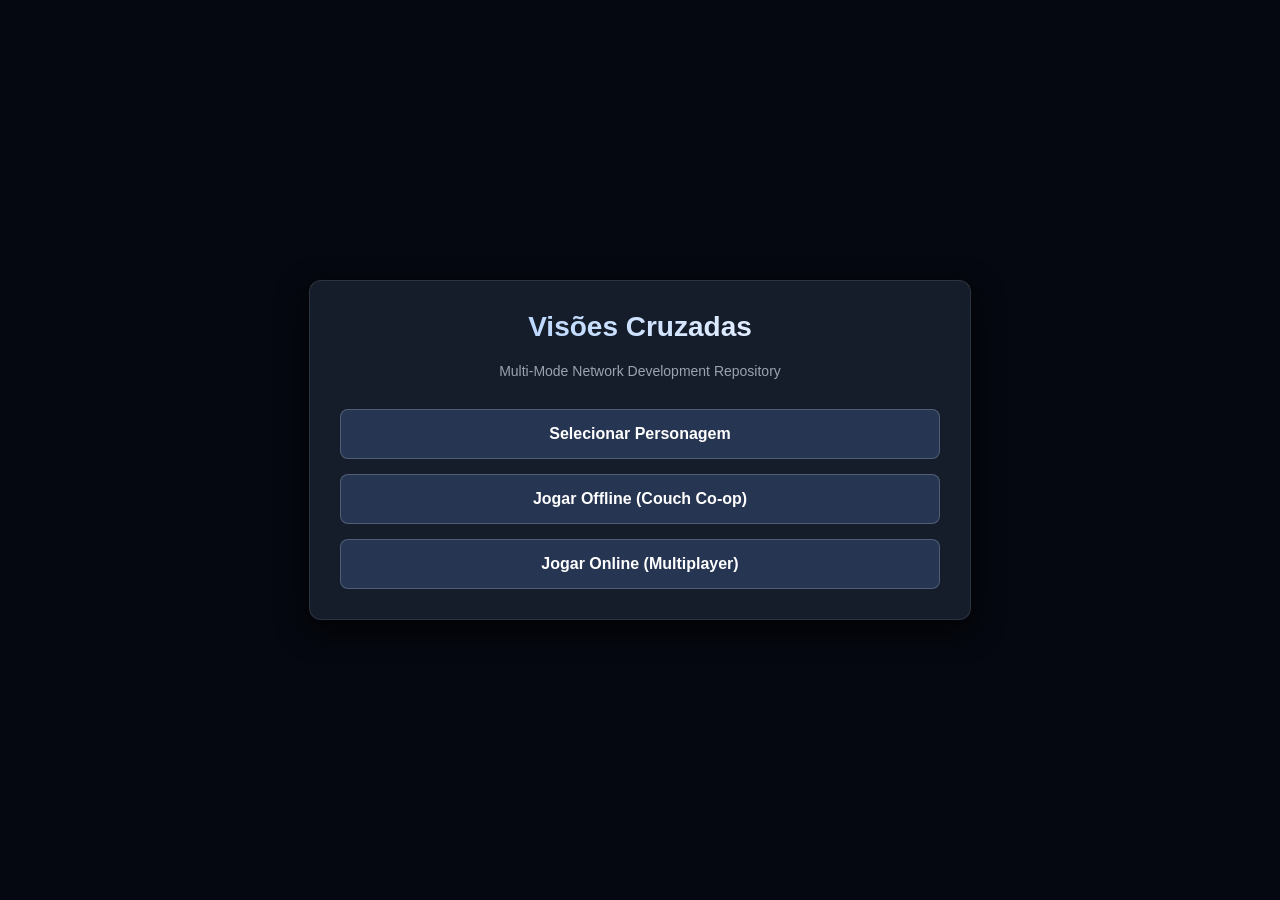
<file: index.html>
<!DOCTYPE html>
<html lang="pt-BR">
<head>
    <meta charset="UTF-8">
    <meta name="viewport" content="width=device-width, initial-scale=1.0">
    <title>Menu - Visões Cruzadas</title>
    <style>
        /* === ESTILOS GLOBAIS E RESPONSIVIDADE === */
        :root {
            --bg-main: #050810;
            --bg-panel: #151d2b;
            --btn-bg: #263552;
            --btn-hover: #3a4f7a;
            --text-main: #ffffff;
            --yellow: rgba(255, 216, 74, 0.9);
            --red: rgba(255, 91, 104, 0.92);
            --blue: rgba(56, 189, 248, 0.85);
        }

        body {
            margin: 0;
            padding: 0;
            background-color: var(--bg-main);
            color: var(--text-main);
            font-family: 'Segoe UI', Tahoma, Geneva, Verdana, sans-serif;
            display: flex;
            justify-content: center;
            align-items: center;
            min-height: 100vh;
            overflow: hidden;
        }

        /* Container principal responsivo */
        .container {
            width: 90%;
            max-width: 600px; /* Limita a largura em monitores grandes */
            background-color: var(--bg-panel);
            border-radius: 12px;
            padding: 30px;
            box-shadow: 0 10px 30px rgba(0,0,0,0.8);
            border: 1px solid rgba(255,255,255,0.1);
            text-align: center;
        }

        /* Controle de Telas (Views) */
        .screen {
            display: none;
            animation: fadeIn 0.3s ease;
        }
        .screen.active {
            display: block;
        }

        @keyframes fadeIn {
            from { opacity: 0; transform: translateY(10px); }
            to { opacity: 1; transform: translateY(0); }
        }

        /* Textos */
        h1 {
            font-size: 28px;
            margin-top: 0;
            margin-bottom: 20px;
            background: linear-gradient(90deg, #9fc6ff, #ffffff);
            -webkit-background-clip: text;
            -webkit-text-fill-color: transparent;
        }
        p.subtitle {
            color: #9ca3af;
            font-size: 14px;
            margin-bottom: 30px;
        }

        /* Botões */
        .btn-group {
            display: flex;
            flex-direction: column;
            gap: 15px;
        }

        button {
            width: 100%;
            padding: 15px;
            font-size: 16px;
            font-weight: bold;
            color: white;
            background-color: var(--btn-bg);
            border: 1px solid rgba(255,255,255,0.2);
            border-radius: 8px;
            cursor: pointer;
            transition: all 0.2s;
        }

        button:hover {
            background-color: var(--btn-hover);
            transform: scale(1.02);
        }

        button.back-btn {
            background-color: transparent;
            border: 1px solid #e74c3c;
            color: #e74c3c;
            margin-top: 20px;
        }
        button.back-btn:hover {
            background-color: #e74c3c;
            color: white;
        }

        /* Grade de Personagens (Responsiva) */
        .character-grid {
            display: grid;
            grid-template-columns: repeat(auto-fit, minmax(100px, 1fr));
            gap: 15px;
            margin-bottom: 20px;
        }
        .char-card {
            background: rgba(0,0,0,0.3);
            border: 2px solid rgba(255,255,255,0.1);
            border-radius: 8px;
            padding: 20px 10px;
            cursor: pointer;
            transition: all 0.2s;
        }
        .char-card:hover {
            border-color: white;
            background: rgba(255,255,255,0.1);
        }
        .char-color {
            width: 40px;
            height: 40px;
            border-radius: 50%;
            margin: 0 auto 10px auto;
        }
    </style>
</head>
<body>

    <div class="container">
        
        <!-- TELA 1: MENU PRINCIPAL -->
        <div id="main-menu" class="screen active">
            <h1>Visões Cruzadas</h1>
            <p class="subtitle">Multi-Mode Network Development Repository</p>
            
            <div class="btn-group">
                <button onclick="switchScreen('character-menu')">Selecionar Personagem</button>
                <button onclick="switchScreen('offline-menu')">Jogar Offline (Couch Co-op)</button>
                <button onclick="switchScreen('online-menu')">Jogar Online (Multiplayer)</button>
            </div>
        </div>

        <!-- TELA 2: SELEÇÃO DE PERSONAGEM -->
        <div id="character-menu" class="screen">
            <h1>Personagens</h1>
            <p class="subtitle">Escolha seu avatar para as partidas</p>
            
            <div class="character-grid">
                <!-- Cores baseadas no Player 1, Player 2 e Mobs -->
                <div class="char-card" onclick="selectCharacter('Amarelo')">
                    <div class="char-color" style="background-color: var(--yellow);"></div>
                    <span>P1 (Amarelo)</span>
                </div>
                <div class="char-card" onclick="selectCharacter('Vermelho')">
                    <div class="char-color" style="background-color: var(--red);"></div>
                    <span>P2 (Vermelho)</span>
                </div>
                <div class="char-card" onclick="selectCharacter('Azul')">
                    <div class="char-color" style="background-color: var(--blue);"></div>
                    <span>Azul</span>
                </div>
            </div>
            <button class="back-btn" onclick="switchScreen('main-menu')">Voltar</button>
        </div>

        <!-- TELA 3: MODOS OFFLINE -->
        <div id="offline-menu" class="screen">
            <h1>Couch Co-op (Offline)</h1>
            <p class="subtitle">Tela dividida no mesmo dispositivo</p>
            
            <div class="btn-group">
                <button onclick="startGame('offline', 'course')">Modo 1: Percurso</button>
                <button onclick="startGame('offline', 'survival')">Modo 2: Sobrevivência</button>
                <button onclick="startGame('offline', 'batalha')">Modo Batalha</button>
                <button onclick="startGame('offline', 'lava')">Modo Lava</button>
                <button class="back-btn" onclick="switchScreen('main-menu')">Voltar</button>
            </div>
        </div>

        <!-- TELA 4: MODOS ONLINE -->
        <div id="online-menu" class="screen">
            <h1>Lobby Multiplayer</h1>
            <p class="subtitle">Conecte-se com jogadores via rede</p>
            
            <div class="btn-group">
                <button onclick="startGame('online', 'course')">Criar Sala: Percurso</button>
                <button onclick="startGame('online', 'survival')">Criar Sala: Sobrevivência</button>
                <button onclick="startGame('online', 'batalha')">Criar Sala: Batalha</button>
                <button style="border: 1px dashed var(--yellow); margin-top: 10px;" onclick="joinRoom()">Entrar em uma Sala Existente</button>
                <button class="back-btn" onclick="switchScreen('main-menu')">Voltar</button>
            </div>
        </div>

    </div>

    <script>
        // Função para alternar entre as telas (Sub-telas)
        function switchScreen(screenId) {
            // Esconde todas as telas
            const screens = document.querySelectorAll('.screen');
            screens.forEach(screen => {
                screen.classList.remove('active');
            });

            // Mostra apenas a tela desejada
            document.getElementById(screenId).classList.add('active');
        }

        // Função para simular a seleção de personagem
        function selectCharacter(name) {
            alert("Personagem selecionado: " + name);
            // Aqui você pode salvar a escolha em uma variável global (ex: window.myColor = name;)
            switchScreen('main-menu');
        }

        // Função para simular o início de uma partida
        function startGame(mode, type) {
            console.log(`Iniciando jogo... Modo: ${mode} | Tipo: ${type}`);
            alert(`Iniciando ${type.toUpperCase()} no modo ${mode.toUpperCase()}!`);
            
            // Aqui entrará a lógica de conexão com o WebSocket ou a inicialização do canvas do jogo.
            // Exemplo de integração com seu código antigo:
            // gameMode = mode;
            // gameType = type;
            // if(mode === 'online') { role = 'host'; showLobby(); connectSignal(); }
        }

        // Função para simular a entrada em uma sala
        function joinRoom() {
            const code = prompt("Digite o código da sala (Ex: ABCDEF):");
            if(code && code.trim() !== "") {
                alert("Conectando à sala: " + code.toUpperCase());
                // Integração: roomCode = code; role = 'client'; showLobby(); connectSignal();
            }
        }
    </script>
</body>
</html>
</file>
